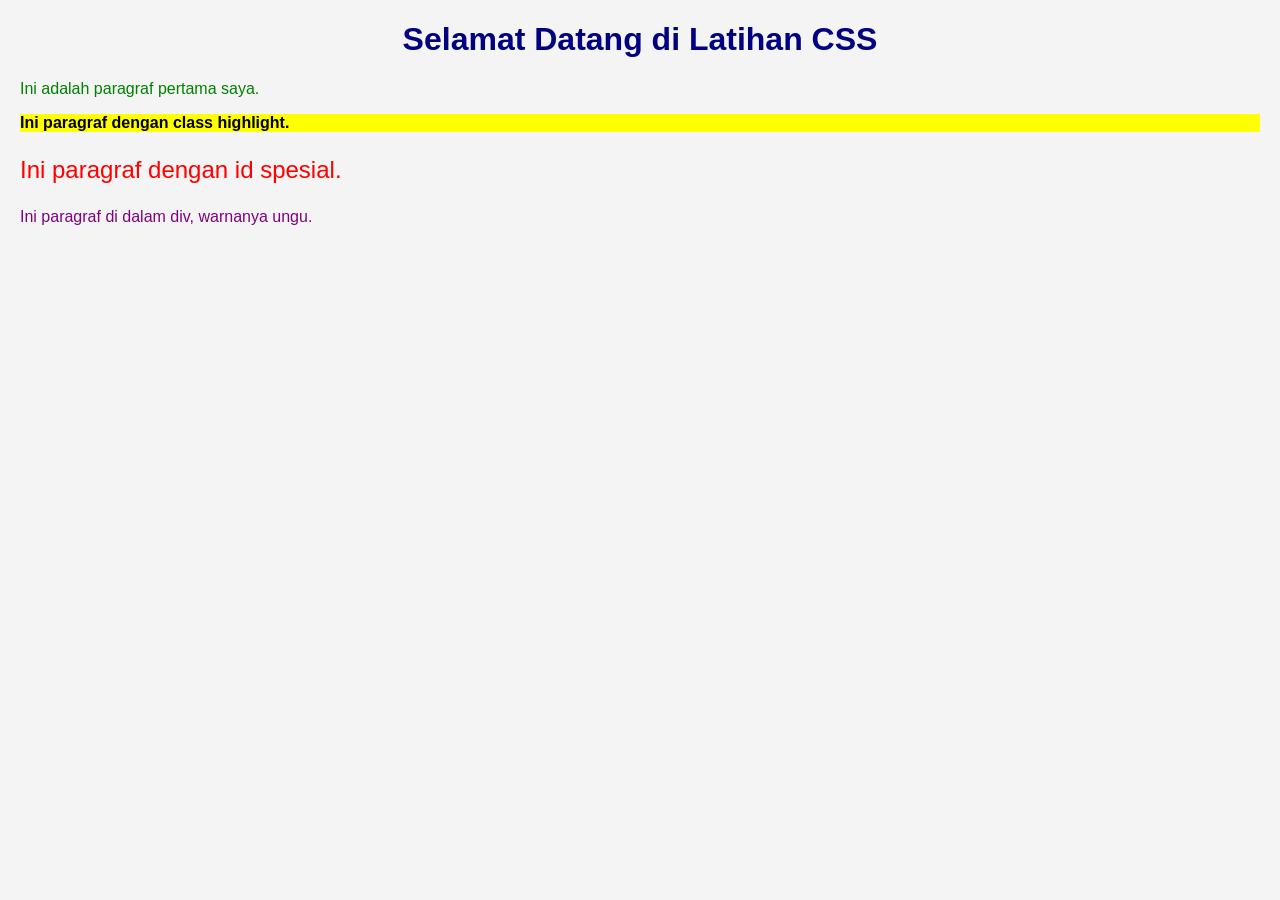
<file: index.html>
<!DOCTYPE html>
<html lang="id">
<head>
    <meta charset="UTF-8">
    <meta name="viewport" content="width=device-width, initial-scale=1.0">
    <link rel="stylesheet" href="style.css">
    <title>Latihan CSS</title>
</head>
<body>
    <h1>Selamat Datang di Latihan CSS</h1>
    <p>Ini adalah paragraf pertama saya.</p>
    <p class="highlight">Ini paragraf dengan class highlight.</p>
    <p id="spesial">Ini paragraf dengan id spesial.</p>
    <div>
      <p>Ini paragraf di dalam div, warnanya ungu.</p>
    </div>
</body>
</html>
</file>
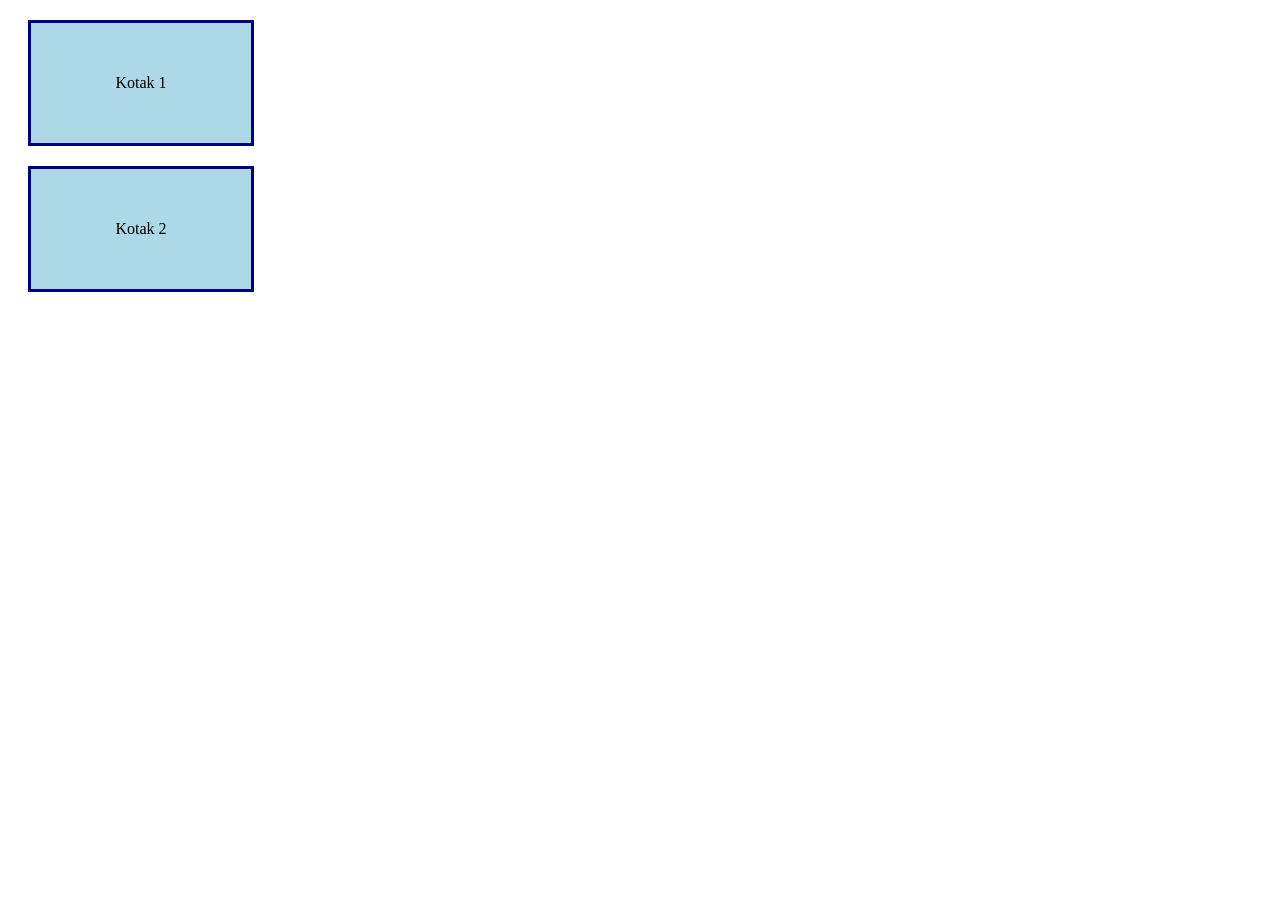
<file: box.html>
<!DOCTYPE html>
<html lang="id">
<head>
    <meta charset="UTF-8">
    <title>Box Model</title>
    <link rel="stylesheet" href="box.css">
</head>
<body>
    <div class="kotak">Kotak 1</div>
    <div class="kotak">Kotak 2</div>
</body>
</html>
</file>
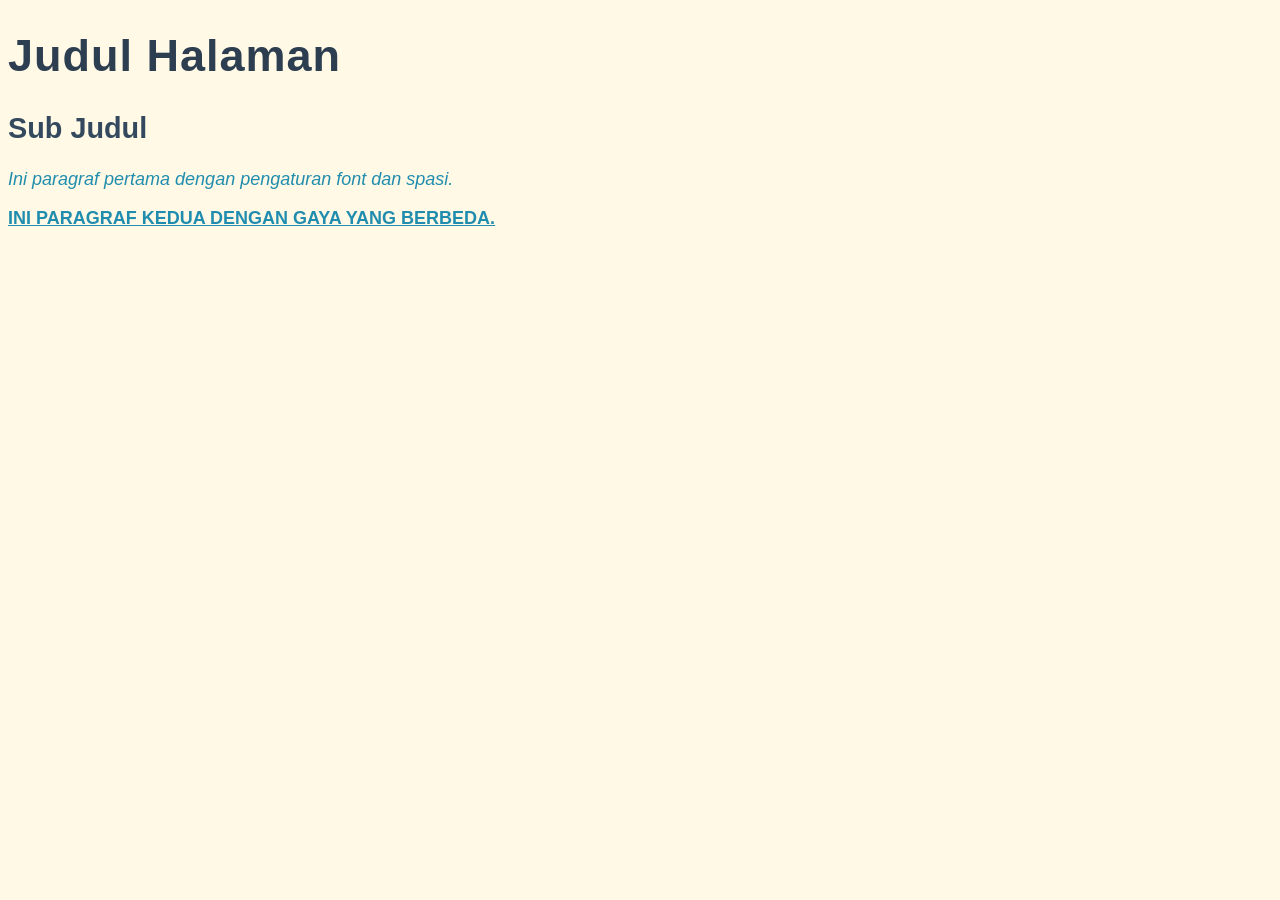
<file: tipografi.html>
<!DOCTYPE html>
<html lang="id">
<head>
    <meta charset="UTF-8">
    <title>Tipografi</title>
    <link rel="stylesheet" href="tipografi.css">
</head>
<body>
    <h1>Judul Halaman</h1>
    <h2>Sub Judul</h2>
    <p class="paragraf-1">Ini paragraf pertama dengan pengaturan font dan spasi.</p>
    <p class="paragraf-2">Ini paragraf kedua dengan gaya yang berbeda.</p>
</body>
</html>
</file>
<file: style.css>
body {
    font-family: Arial, sans-serif;
    background-color: #f4f4f4;
    margin: 20px;
}
/* Ditambahkan ":not(.highlight)" untuk tidak menimpa .highlight */
p:not(.highlight) {
    color: green;
}

/* 1. Selector tag: semua elemen <h1> */
h1 {
    color: navy;
    text-align: center;
}

/* 2. Selector class: elemen dengan class="highlight" */
.highlight {
    background-color: yellow;
    font-weight: bold;
}

/* 3. Selector id: elemen dengan id="spesial" */
#spesial {
    color: red;
    font-size: 24px;
}

/* Ditambahkan ":not(.highlight)" untuk tidak menimpa .highlight dan tidak termakan oleh p:not(.highlight)*/
/* 4. Selector descendant: <p> di dalam <div> */
div p:not(.highlight) {
    color: purple;
}
</file>
<file: box.css>
.kotak {
    width: 200px;
    height: 100px;
    background-color: lightblue;
    border: 3px solid navy;
    padding: 10px;
    margin: 20px;
    text-align: center;
    line-height: 100px;
    border-radius: 0%; // Kalau 50% keatas jadi lingkaran.
}
</file>
<file: tipografi.css>
body {
    font-family: Consolas, Segoe UI, Tahoma, Geneva, Verdana, sans-serif;
    font-size: 18px;
    color: #218DAE;
    background-color: #fff9e6;
    line-height: 1,6;
}

h1 {
    font-size: 2.5em;
    font-weight: bold;
    color: #2c3e50;
    letter-spacing: 1px;
}

h2 {
    font-size: 1.6em;
    color: #34495e;
}

.paragraf-1 {
    font-style: italic;
    text-align: justify;
}

.paragraf-2 {
    font-weight: bold;
    text-transform: uppercase;
    text-decoration: underline;
}
</file>
